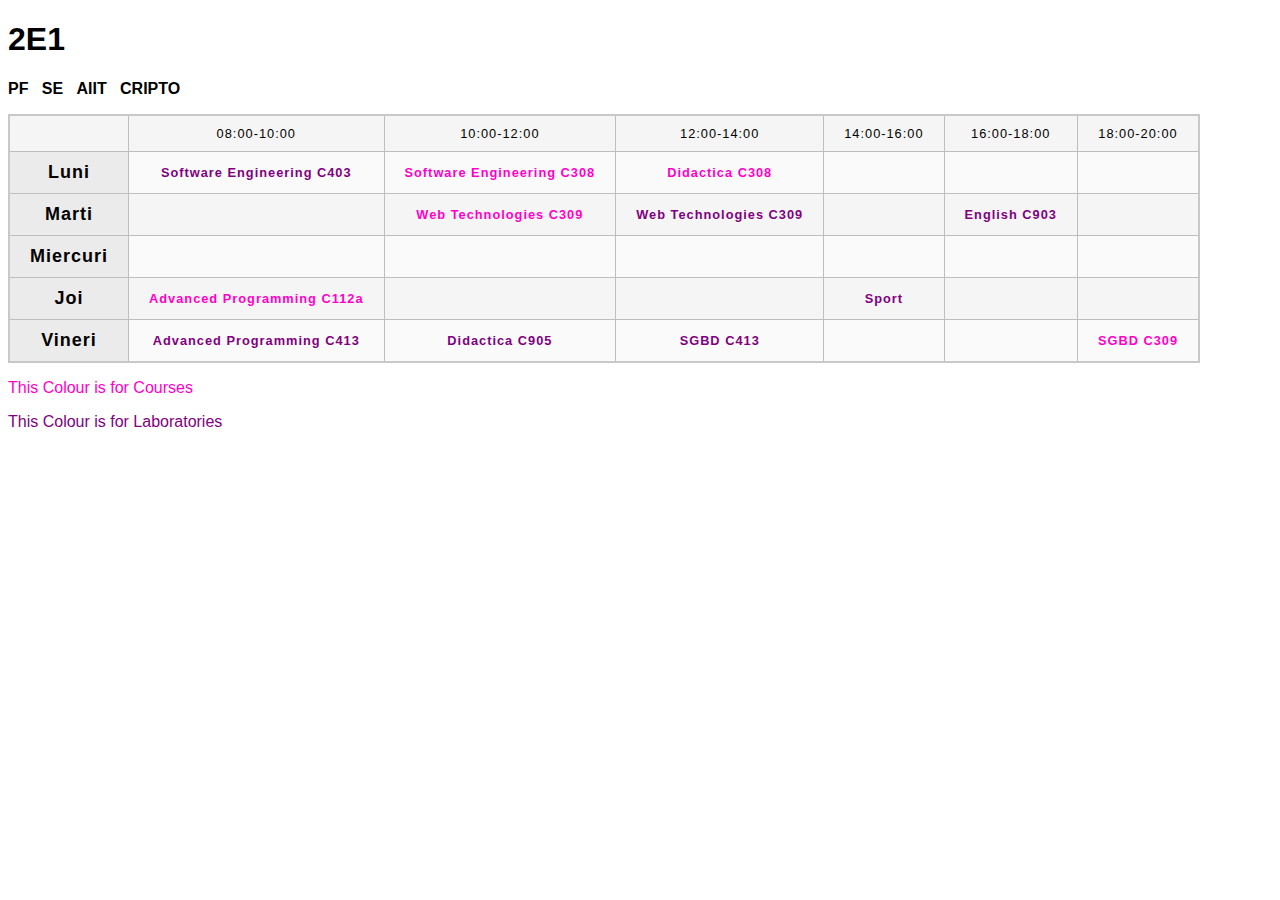
<file: index.html>
<!DOCTYPE html>
<html lang="en-US">

<head>
    <meta charset="utf-8">
    <meta name="viewport" content="width=device-width, initial-scale=1">
    <title>Time Table</title>
    <link href="minimal-table.css" rel="stylesheet" type="text/css">
</head>

<body>
    <h1>2E1</h1>
    <p><a href="pf.html">PF</a>&nbsp;&nbsp;&nbsp;<a href="embeded.html">SE</a>&nbsp;&nbsp;&nbsp;<a href="aiit.html">AIIT</a>&nbsp;&nbsp;&nbsp;<a href="cripto.html">CRIPTO</a></p>
    <table>
        <tr>
            <td>&nbsp;</td>
            <td>08:00-10:00</td>
            <td>10:00-12:00</td>
            <td>12:00-14:00</td>
            <td>14:00-16:00</td>
            <td>16:00-18:00</td>
            <td>18:00-20:00</td>
        </tr>
        <tr>
            <th>Luni</th>
            <td><a id="Lab" href="https://edu.info.uaic.ro/ingineria-programarii/Scoala/2025/SE/index.html">Software Engineering C403</a></td>
            <td><a id="Course" href="https://edu.info.uaic.ro/ingineria-programarii/Scoala/2025/SE/index.html">Software Engineering C308</a></td>
            <td><a id="Course" href="">Didactica C308</a></td>
            <td></td>
            <td></td>
            <td></td>
        </tr>
        <tr>
            <th>Marti</th>
            <td></td>
            <td><a id="Course" href="https://profs.info.uaic.ro/andrei.panu/courses/web/lab/">Web Technologies C309</a></td>
            <td><a id="Lab" href="https://profs.info.uaic.ro/andrei.panu/courses/web/lab/">Web Technologies C309</a></td>
            <td></td>
            <td><a id="Lab" href="">English C903</a></td>
            <td></td>
        </tr>
        <tr>
            <th>Miercuri</th>
            <td></td>
            <td></td>
            <td></td>
            <td></td>
            <td></td>
            <td></td>
        </tr>
        <tr>
            <th>Joi</th>
            <td><a id="Course" href="https://edu.info.uaic.ro/programare-avansata/">Advanced Programming C112a</a></td>
            <td></td>
            <td></td>
            <td><a id="Lab" href="">Sport</a></td>
            <td></td>
            <td></td>
        </tr>
        <tr>
            <th>Vineri</th>
            <td><a id="Lab" href="https://edu.info.uaic.ro/programare-avansata/">Advanced Programming C413</a></td>
            <td><a id="Lab" href="">Didactica C905</a></td>
            <td><a id="Lab" href="https://edu.info.uaic.ro/practica-sisteme-gestiune-baze-de-date/ro/index.html#">SGBD C413</a></td>
            <td></td>
            <td></td>
            <td><a id="Course" href="https://edu.info.uaic.ro/practica-sisteme-gestiune-baze-de-date/ro/index.html#">SGBD C309</a></td>
        </tr>
    </table>
    <p id="Course">This Colour is for Courses</p>
    <p id="Lab">This Colour is for Laboratories</p>

</body>

</html>
</file>
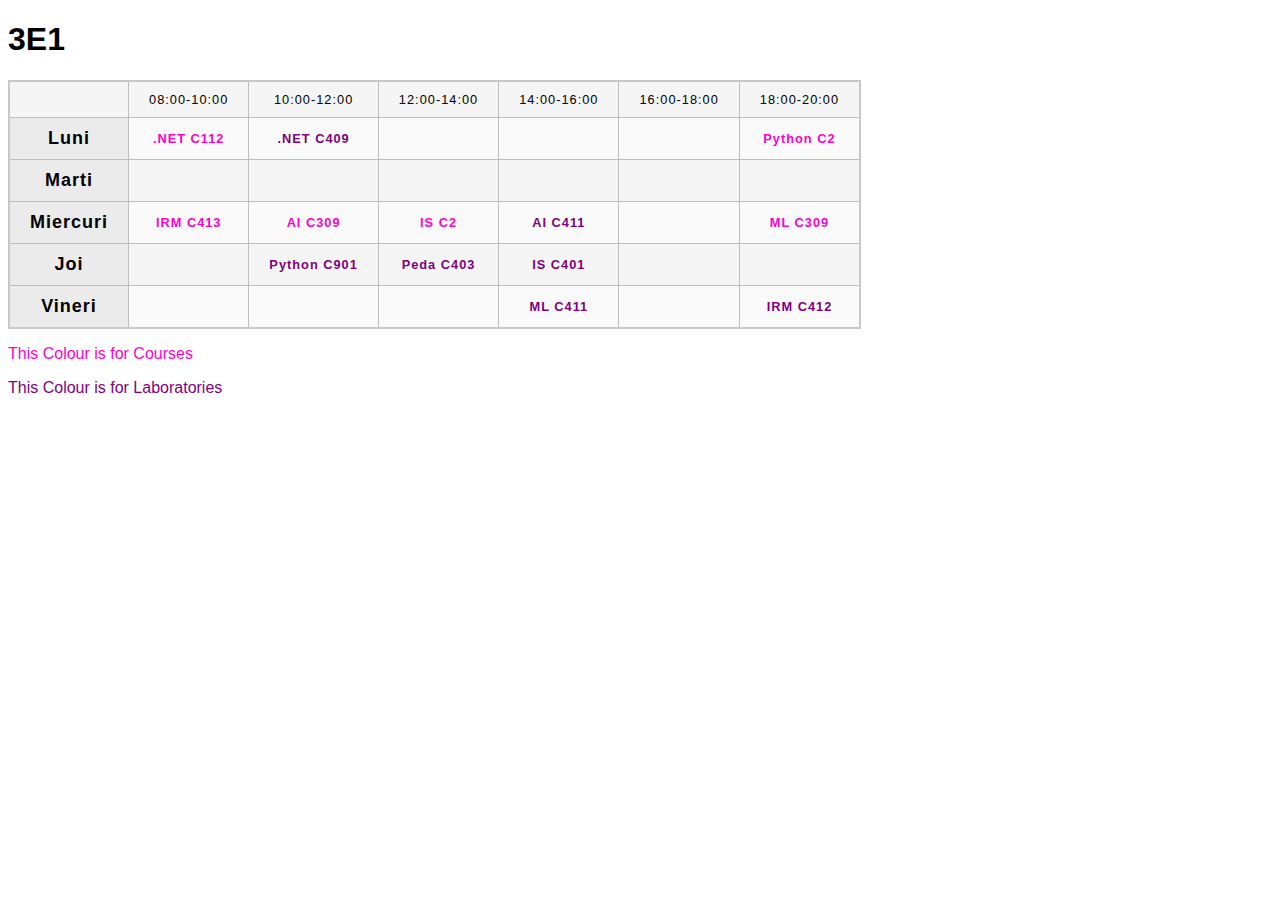
<file: .net-irm.html>
<!DOCTYPE html>
<html lang="en-US">

<head>
    <meta charset="utf-8">
    <meta name="viewport" content="width=device-width, initial-scale=1">
    <title>Table template</title>
    <link href="minimal-table.css" rel="stylesheet" type="text/css">
</head>

<body>
    <h1>3E1</h1>
        <table>
        <tr>
            <td>&nbsp;</td>
            <td>08:00-10:00</td>
            <td>10:00-12:00</td>
            <td>12:00-14:00</td>
            <td>14:00-16:00</td>
            <td>16:00-18:00</td>
            <td>18:00-20:00</td>
        </tr>
        <tr>
            <th>Luni</th>
            <td><a id="Course" href="">.NET C112</a></td>
            <td><a id="Lab" href="">.NET C409</a></td>
            <td></td>
            <td></td>
            <td></td>
            <td><a id="Course" href="">Python C2</a></td>
        </tr>
        <tr>
            <th>Marti</th>
            <td></td>
            <td></td>
            <td></td>
            <td></td>
            <td></td>
            <td></td>
        </tr>
        <tr>
            <th>Miercuri</th>
            <td><a id="Course" href="">IRM C413</a></td>
            <td><a id="Course" href="">AI C309</a></td>
            <td><a id="Course" href="">IS C2</a></td>
            <td><a id="Lab" href="">AI C411</a></td>
            <td></td>
            <td><a id="Course" href="">ML C309</a></td>
        </tr>
        <tr>
            <th>Joi</th>
            <td></td>
            <td><a id="Lab" href="">Python C901</a></td>
            <td><a id="Lab" href="">Peda C403</a></td>
            <td><a id="Lab" href="">IS C401</a></td>
            <td></td>
            <td></td>
        </tr>
        <tr>
            <th>Vineri</th>
            <td></td>
            <td></td>
            <td></td>
            <td><a id="Lab" href="">ML C411</a></td>
            <td></td>
            <td><a id="Lab" href="">IRM C412</a></td>
        </tr>
    </table>
    <p id="Course">This Colour is for Courses</p>
    <p id="Lab">This Colour is for Laboratories</p>

</body>

</html>
</file>
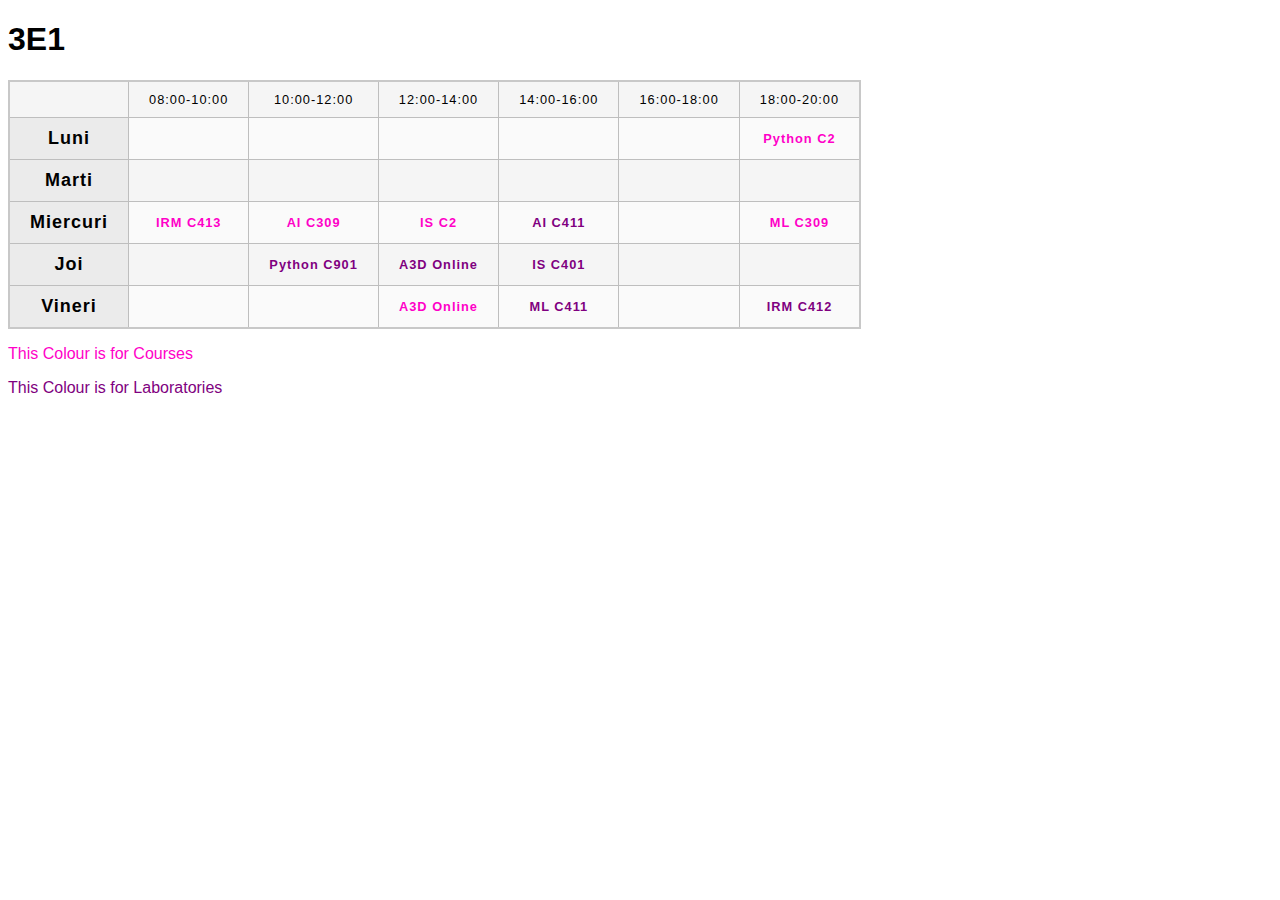
<file: a3d-irm.html>
<!DOCTYPE html>
<html lang="en-US">

<head>
    <meta charset="utf-8">
    <meta name="viewport" content="width=device-width, initial-scale=1">
    <title>Table template</title>
    <link href="minimal-table.css" rel="stylesheet" type="text/css">
</head>

<body>
    <h1>3E1</h1>
    <table>
        <tr>
            <td>&nbsp;</td>
            <td>08:00-10:00</td>
            <td>10:00-12:00</td>
            <td>12:00-14:00</td>
            <td>14:00-16:00</td>
            <td>16:00-18:00</td>
            <td>18:00-20:00</td>
        </tr>
        <tr>
            <th>Luni</th>
            <td></td>
            <td></td>
            <td></td>
            <td></td>
            <td></td>
            <td><a id="Course" href="">Python C2</a></td>
        </tr>
        <tr>
            <th>Marti</th>
            <td></td>
            <td></td>
            <td></td>
            <td></td>
            <td></td>
            <td></td>
        </tr>
        <tr>
            <th>Miercuri</th>
            <td><a id="Course" href="">IRM C413</a></td>
            <td><a id="Course" href="">AI C309</a></td>
            <td><a id="Course" href="">IS C2</a></td>
            <td><a id="Lab" href="">AI C411</a></td>
            <td></td>
            <td><a id="Course" href="">ML C309</a></td>
        </tr>
        <tr>
            <th>Joi</th>
            <td></td>
            <td><a id="Lab" href="">Python C901</a></td>
            <td><a id="Lab" href="">A3D Online</a></td>
            <td><a id="Lab" href="">IS C401</a></td>
            <td></td>
            <td></td>
        </tr>
        <tr>
            <th>Vineri</th>
            <td></td>
            <td></td>
            <td><a id="Course" href="">A3D Online</a></td>
            <td><a id="Lab" href="">ML C411</a></td>
            <td></td>
            <td><a id="Lab" href="">IRM C412</a></td>
        </tr>
    </table>
    <p id="Course">This Colour is for Courses</p>
    <p id="Lab">This Colour is for Laboratories</p>

</body>

</html>
</file>
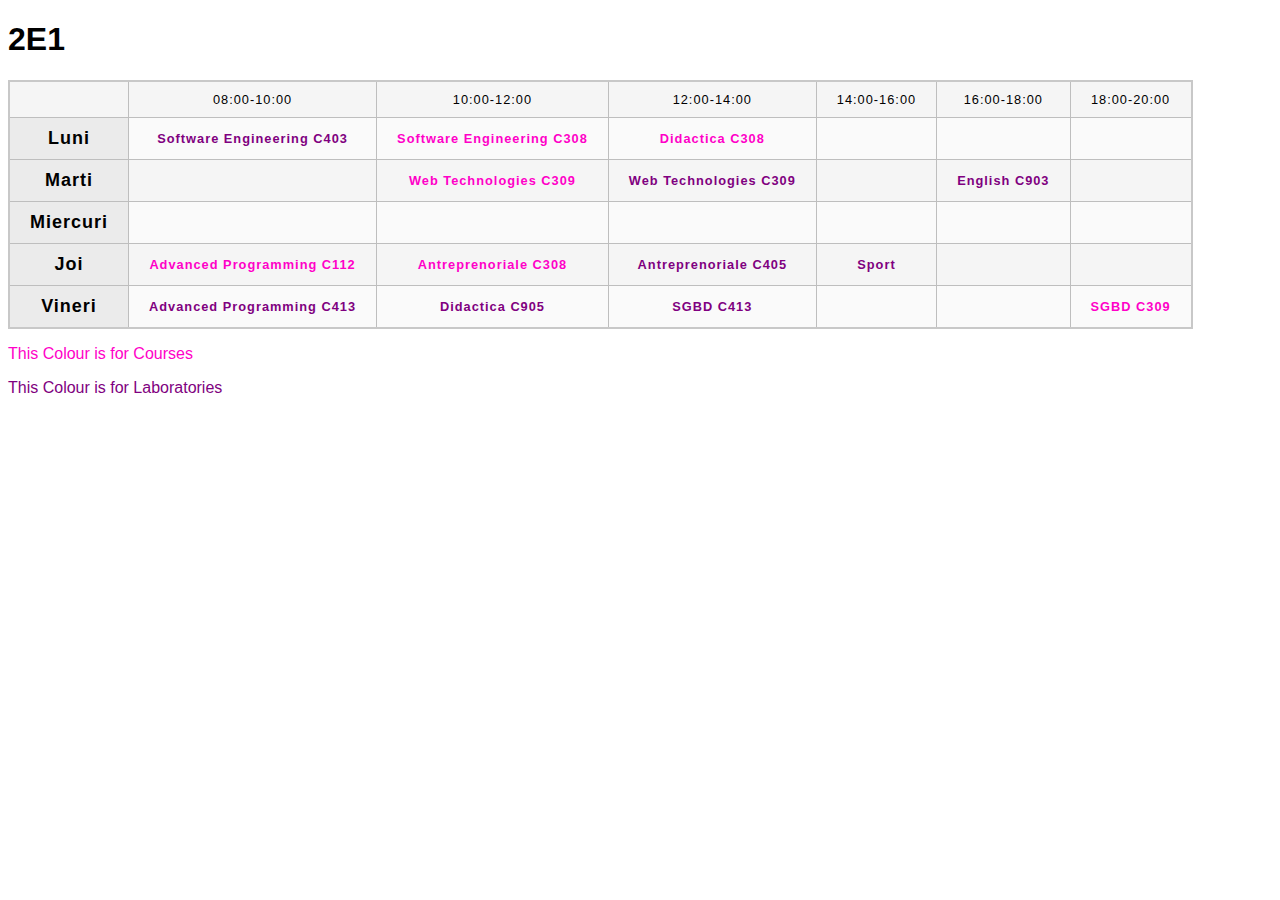
<file: aiit.html>
<!DOCTYPE html>
<html lang="en-US">

<head>
    <meta charset="utf-8">
    <meta name="viewport" content="width=device-width, initial-scale=1">
    <title>Table template</title>
    <link href="minimal-table.css" rel="stylesheet" type="text/css">
</head>

<body>
    <h1>2E1</h1>
    <table>
        <tr>
            <td>&nbsp;</td>
            <td>08:00-10:00</td>
            <td>10:00-12:00</td>
            <td>12:00-14:00</td>
            <td>14:00-16:00</td>
            <td>16:00-18:00</td>
            <td>18:00-20:00</td>
        </tr>
        <tr>
            <th>Luni</th>
            <td><a id="Lab" href="https://edu.info.uaic.ro/ingineria-programarii/Scoala/2025/SE/index.html">Software Engineering C403</a></td>
            <td><a id="Course" href="https://edu.info.uaic.ro/ingineria-programarii/Scoala/2025/SE/index.html">Software Engineering C308</a></td>
            <td><a id="Course" href="">Didactica C308</a></td>
            <td></td>
            <td></td>
            <td></td>
        </tr>
        <tr>
            <th>Marti</th>
            <td></td>
            <td><a id="Course" href="https://profs.info.uaic.ro/andrei.panu/courses/web/lab/">Web Technologies C309</a></td>
            <td><a id="Lab" href="https://profs.info.uaic.ro/andrei.panu/courses/web/lab/">Web Technologies C309</a></td>
            <td></td>
            <td><a id="Lab" href="">English C903</a></td>
            <td></td>
        </tr>
        <tr>
            <th>Miercuri</th>
            <td></td>
            <td></td>
            <td></td>
            <td></td>
            <td></td>
            <td></td>
        </tr>
        <tr>
            <th>Joi</th>
            <td><a id="Course" href="https://edu.info.uaic.ro/programare-avansata/">Advanced Programming C112</a></td>
            <td><a id="Course" href="">Antreprenoriale C308</a></td>
            <td><a id="Lab" href="">Antreprenoriale C405</a></td>
            <td><a id="Lab" href="">Sport</a></td>
            <td></td>
            <td></td>
        </tr>
        <tr>
            <th>Vineri</th>
            <td><a id="Lab" href="https://edu.info.uaic.ro/programare-avansata/">Advanced Programming C413</a></td>
            <td><a id="Lab" href="">Didactica C905</a></td>
            <td><a id="Lab" href="https://edu.info.uaic.ro/practica-sisteme-gestiune-baze-de-date/ro/index.html#">SGBD C413</a></td>
            <td></td>
            <td></td>
            <td><a id="Course" href="https://edu.info.uaic.ro/practica-sisteme-gestiune-baze-de-date/ro/index.html#">SGBD C309</a></td>
        </tr>
    </table>
    <p id="Course">This Colour is for Courses</p>
    <p id="Lab">This Colour is for Laboratories</p>

</body>

</html>
</file>
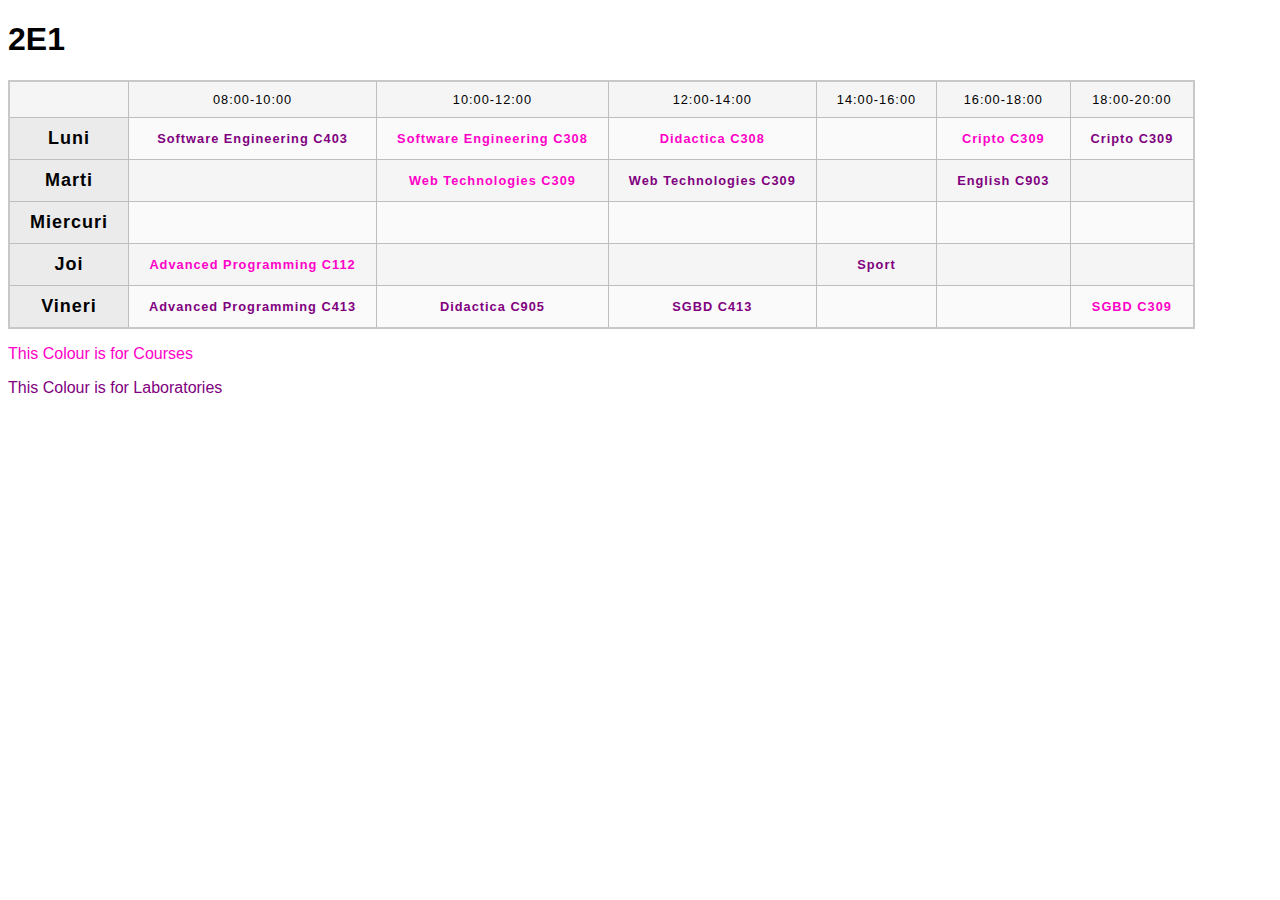
<file: cripto.html>
<!DOCTYPE html>
<html lang="en-US">

<head>
    <meta charset="utf-8">
    <meta name="viewport" content="width=device-width, initial-scale=1">
    <title>Table template</title>
    <link href="minimal-table.css" rel="stylesheet" type="text/css">
</head>

<body>
    <h1>2E1</h1>
    <table>
        <tr>
            <td>&nbsp;</td>
            <td>08:00-10:00</td>
            <td>10:00-12:00</td>
            <td>12:00-14:00</td>
            <td>14:00-16:00</td>
            <td>16:00-18:00</td>
            <td>18:00-20:00</td>
        </tr>
        <tr>
            <th>Luni</th>
            <td><a id="Lab" href="https://edu.info.uaic.ro/ingineria-programarii/Scoala/2025/SE/index.html">Software Engineering C403</a></td>
            <td><a id="Course" href="https://edu.info.uaic.ro/ingineria-programarii/Scoala/2025/SE/index.html">Software Engineering C308</a></td>
            <td><a id="Course" hrefz="">Didactica C308</a></td>
            <td></td>
            <td><a id="Course" href="https://www.flt-info.eu/course/crypto/">Cripto C309</a></td>
            <td><a id="Lab" href="https://www.flt-info.eu/course/crypto/">Cripto C309</a></td>
        </tr>
        <tr>
            <th>Marti</th>
            <td></td>
            <td><a id="Course" href="https://profs.info.uaic.ro/andrei.panu/courses/web/lab/">Web Technologies C309</a></td>
            <td><a id="Lab" href="https://profs.info.uaic.ro/andrei.panu/courses/web/lab/">Web Technologies C309</a></td>
            <td></td>
            <td><a id="Lab" href="">English C903</a></td>
            <td></td>
        </tr>
        <tr>
            <th>Miercuri</th>
            <td></td>
            <td></td>
            <td></td>
            <td></td>
            <td></td>
            <td></td>
        </tr>
        <tr>
            <th>Joi</th>
            <td><a id="Course" href="https://edu.info.uaic.ro/programare-avansata/">Advanced Programming C112</a></td>
            <td></td>
            <td></td>
            <td><a id="Lab" href="">Sport</a></td>
            <td></td>
            <td></td>
        </tr>
        <tr>
            <th>Vineri</th>
            <td><a id="Lab" href="https://edu.info.uaic.ro/programare-avansata/">Advanced Programming C413</a></td>
            <td><a id="Lab" href="">Didactica C905</a></td>
            <td><a id="Lab" href="https://edu.info.uaic.ro/practica-sisteme-gestiune-baze-de-date/ro/index.html#">SGBD C413</a></td>
            <td></td>
            <td></td>
            <td><a id="Course" href="https://edu.info.uaic.ro/practica-sisteme-gestiune-baze-de-date/ro/index.html#">SGBD C309</a></td>
        </tr>
    </table>
    <p id="Course">This Colour is for Courses</p>
    <p id="Lab">This Colour is for Laboratories</p>

</body>

</html>
</file>
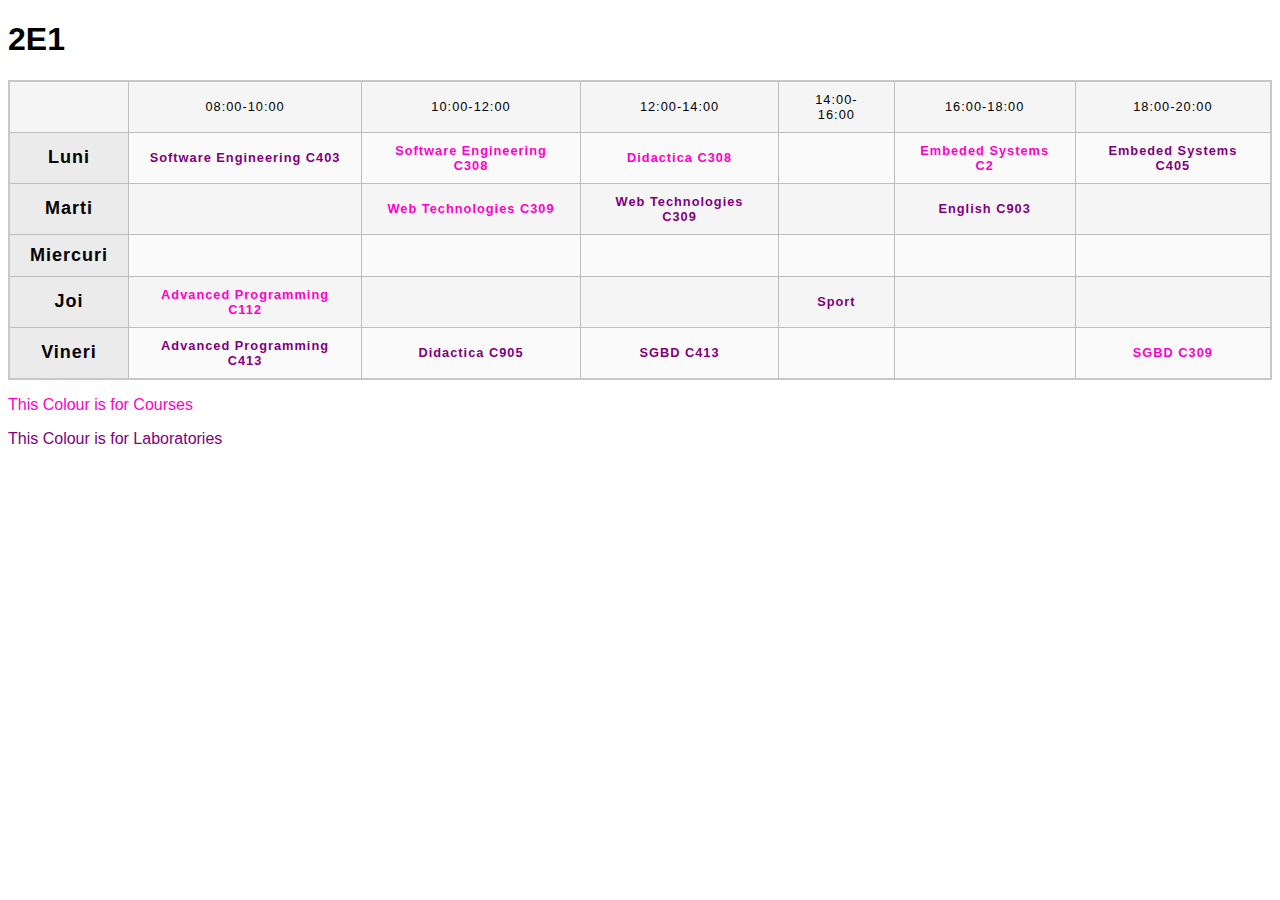
<file: embeded.html>
<!DOCTYPE html>
<html lang="en-US">

<head>
    <meta charset="utf-8">
    <meta name="viewport" content="width=device-width, initial-scale=1">
    <title>Table template</title>
    <link href="minimal-table.css" rel="stylesheet" type="text/css">
</head>

<body>
    <h1>2E1</h1>
    <table>
        <tr>
            <td>&nbsp;</td>
            <td>08:00-10:00</td>
            <td>10:00-12:00</td>
            <td>12:00-14:00</td>
            <td>14:00-16:00</td>
            <td>16:00-18:00</td>
            <td>18:00-20:00</td>
        </tr>
        <tr>
            <th>Luni</th>
            <td><a id="Lab" href="https://edu.info.uaic.ro/ingineria-programarii/Scoala/2025/SE/index.html">Software Engineering C403</a></td>
            <td><a id="Course" href="https://edu.info.uaic.ro/ingineria-programarii/Scoala/2025/SE/index.html">Software Engineering C308</a></td>
            <td><a id="Course" href="">Didactica C308</a></td>
            <td></td>
            <td><a id="Course" href="https://edu.info.uaic.ro/sisteme-embedded/">Embeded Systems C2</a></td>
            <td><a id="Lab" href="https://edu.info.uaic.ro/sisteme-embedded/">Embeded Systems C405</a></td>
        </tr>
        <tr>
            <th>Marti</th>
            <td></td>
            <td><a id="Course" href="https://profs.info.uaic.ro/andrei.panu/courses/web/lab/">Web Technologies C309</a></td>
            <td><a id="Lab" href="https://profs.info.uaic.ro/andrei.panu/courses/web/lab/">Web Technologies C309</a></td>
            <td></td>
            <td><a id="Lab" href="">English C903</a></td>
            <td></td>
        </tr>
        <tr>
            <th>Miercuri</th>
            <td></td>
            <td></td>
            <td></td>
            <td></td>
            <td></td>
            <td></td>
        </tr>
        <tr>
            <th>Joi</th>
            <td><a id="Course" href="https://edu.info.uaic.ro/programare-avansata/">Advanced Programming C112</a></td>
            <td></td>
            <td></td>
            <td><a id="Lab" href="">Sport</a></td>
            <td></td>
            <td></td>
        </tr>
        <tr>
            <th>Vineri</th>
            <td><a id="Lab" href="https://edu.info.uaic.ro/programare-avansata/">Advanced Programming C413</a></td>
            <td><a id="Lab" href="">Didactica C905</a></td>
            <td><a id="Lab" href="https://edu.info.uaic.ro/practica-sisteme-gestiune-baze-de-date/ro/index.html#">SGBD C413</a></td>
            <td></td>
            <td></td>
            <td><a id="Course" href="https://edu.info.uaic.ro/practica-sisteme-gestiune-baze-de-date/ro/index.html#">SGBD C309</a></td>
        </tr>
    </table>
    <p id="Course">This Colour is for Courses</p>
    <p id="Lab">This Colour is for Laboratories</p>

</body>

</html>
</file>
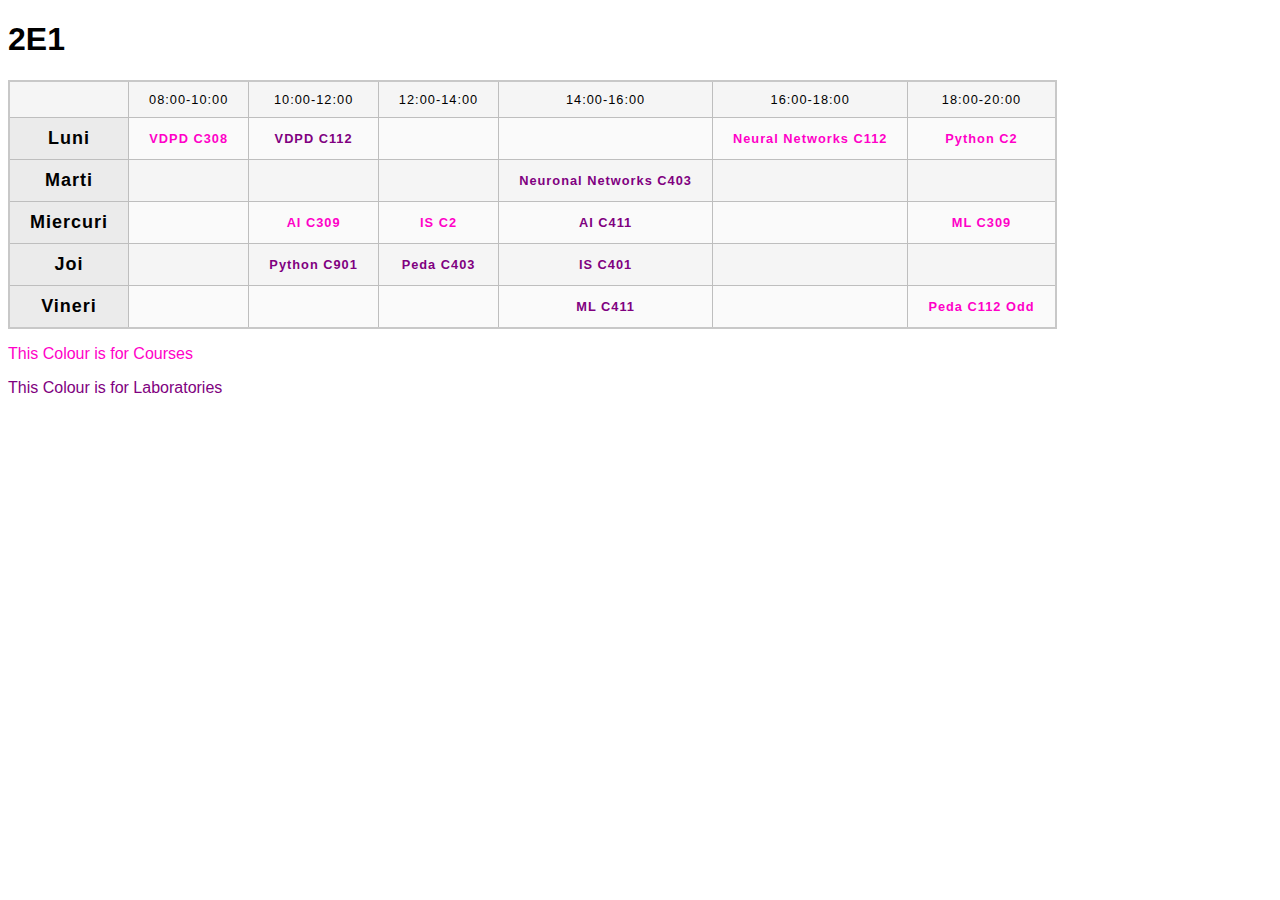
<file: nn-vdpd.html>
<!DOCTYPE html>
<html lang="en-US">

<head>
    <meta charset="utf-8">
    <meta name="viewport" content="width=device-width, initial-scale=1">
    <title>Table template</title>
    <link href="minimal-table.css" rel="stylesheet" type="text/css">
</head>

<body>
    <h1>2E1</h1>
    <table>
        <tr>
            <td>&nbsp;</td>
            <td>08:00-10:00</td>
            <td>10:00-12:00</td>
            <td>12:00-14:00</td>
            <td>14:00-16:00</td>
            <td>16:00-18:00</td>
            <td>18:00-20:00</td>
        </tr>
        <tr>
            <th>Luni</th>
            <td><a id="Course" href="">VDPD C308</a></td>
            <td><a id="Lab" href="">VDPD C112</a></td>
            <td></td>
            <td></td>
            <td><a id="Course" href="">Neural Networks C112</a></td>
            <td><a id="Course" href="">Python C2</a></td>
        </tr>
        <tr>
            <th>Marti</th>
            <td></td>
            <td></td>
            <td></td>
            <td><a id="Lab" href="">Neuronal Networks C403</a></td>
            <td></td>
            <td></td>
        </tr>
        <tr>
            <th>Miercuri</th>
            <td></td>
            <td><a id="Course" href="">AI C309</a></td>
            <td><a id="Course" href="">IS C2</a></td>
            <td><a id="Lab" href="">AI C411</a></td>
            <td></td>
            <td><a id="Course" href="">ML C309</a></td>
        </tr>
        <tr>
            <th>Joi</th>
            <td></td>
            <td><a id="Lab" href="">Python C901</a></td>
            <td><a id="Lab" href="">Peda C403</a></td>
            <td><a id="Lab" href="">IS C401</a></td>
            <td></td>
            <td></td>
        </tr>
        <tr>
            <th>Vineri</th>
            <td></td>
            <td></td>
            <td></td>
            <td><a id="Lab" href="">ML C411</a></td>
            <td></td>
            <td><a id="Course" href="">Peda C112 Odd</a></td>
        </tr>
    </table>
    <p id="Course">This Colour is for Courses</p>
    <p id="Lab">This Colour is for Laboratories</p>

</body>

</html>
</file>
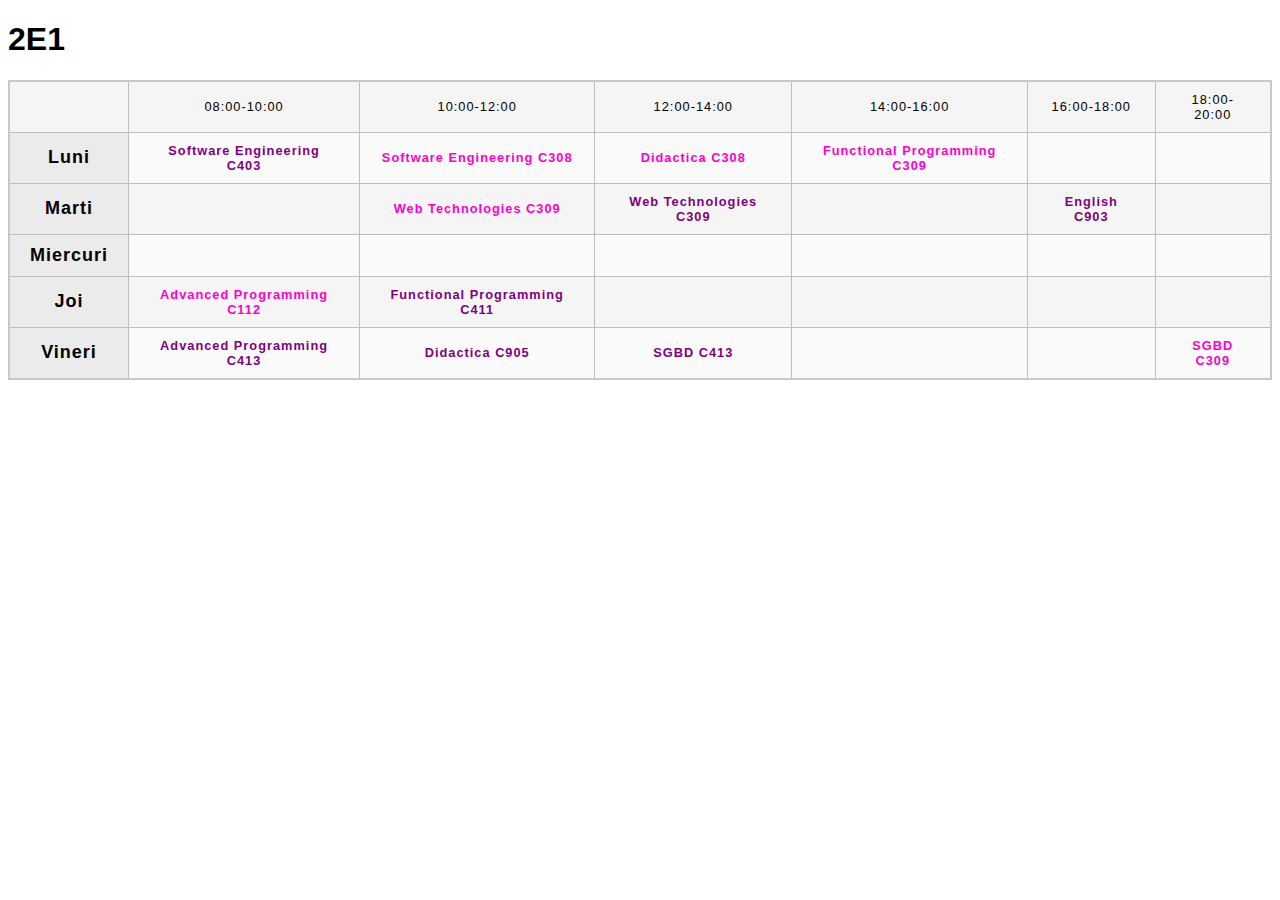
<file: orar.html>
<!DOCTYPE html>
<html lang="en-US">

<head>
    <meta charset="utf-8">
    <meta name="viewport" content="width=device-width">
    <title>Table template</title>
    <link href="minimal-table.css" rel="stylesheet" type="text/css">
</head>

<body>
    <h1>2E1</h1>
    <table>
        <tr>
            <td>&nbsp;</td>
            <td>08:00-10:00</td>
            <td>10:00-12:00</td>
            <td>12:00-14:00</td>
            <td>14:00-16:00</td>
            <td>16:00-18:00</td>
            <td>18:00-20:00</td>
        </tr>
        <tr>
            <th>Luni</th>
            <td><a id="Lab" href="https://edu.info.uaic.ro/ingineria-programarii/Scoala/2025/SE/index.html">Software Engineering C403</a></td>
            <td><a id="Course" href="https://edu.info.uaic.ro/ingineria-programarii/Scoala/2025/SE/index.html">Software Engineering C308</a></td>
            <td><a id="Course" href="">Didactica C308</a></td>
            <td><a id="Course" href="https://edu.info.uaic.ro/ingineria-programarii/Scoala/2025/SE/index.html">Functional Programming C309</a></td>
            <td></td>
            <td></td>
        </tr>
        <tr>
            <th>Marti</th>
            <td></td>
            <td><a id="Course" href="https://profs.info.uaic.ro/andrei.panu/courses/web/lab/">Web Technologies C309</a></td>
            <td><a id="Lab" href="https://profs.info.uaic.ro/andrei.panu/courses/web/lab/">Web Technologies C309</a></td>
            <td></td>
            <td><a id="Lab" href="">English C903</a></td>
            <td></td>
        </tr>
        <tr>
            <th>Miercuri</th>
            <td></td>
            <td></td>
            <td></td>
            <td></td>
            <td></td>
            <td></td>
        </tr>
        <tr>
            <th>Joi</th>
            <td><a id="Course" href="https://edu.info.uaic.ro/programare-avansata/">Advanced Programming C112</td>
            <td><a id="Lab" href="https://edu.info.uaic.ro/ingineria-programarii/Scoala/2025/SE/index.html">Functional Programming C411</td>
            <td></td>
            <td></td>
            <td></td>
            <td></td>
        </tr>
        <tr>
            <th>Vineri</th>
            <td><a id="Lab" href="https://edu.info.uaic.ro/programare-avansata/">Advanced Programming C413</td>
            <td><a id="Lab" href="">Didactica C905</td>
            <td><a id="Lab" href="https://profs.info.uaic.ro/simona.varlan/psgbd.html">SGBD C413</td>
            <td></td>
            <td></td>
            <td><a id="Course" href="https://profs.info.uaic.ro/simona.varlan/psgbd.html">SGBD C309</td>
        </tr>
    </table>


</body>

</html>
</file>
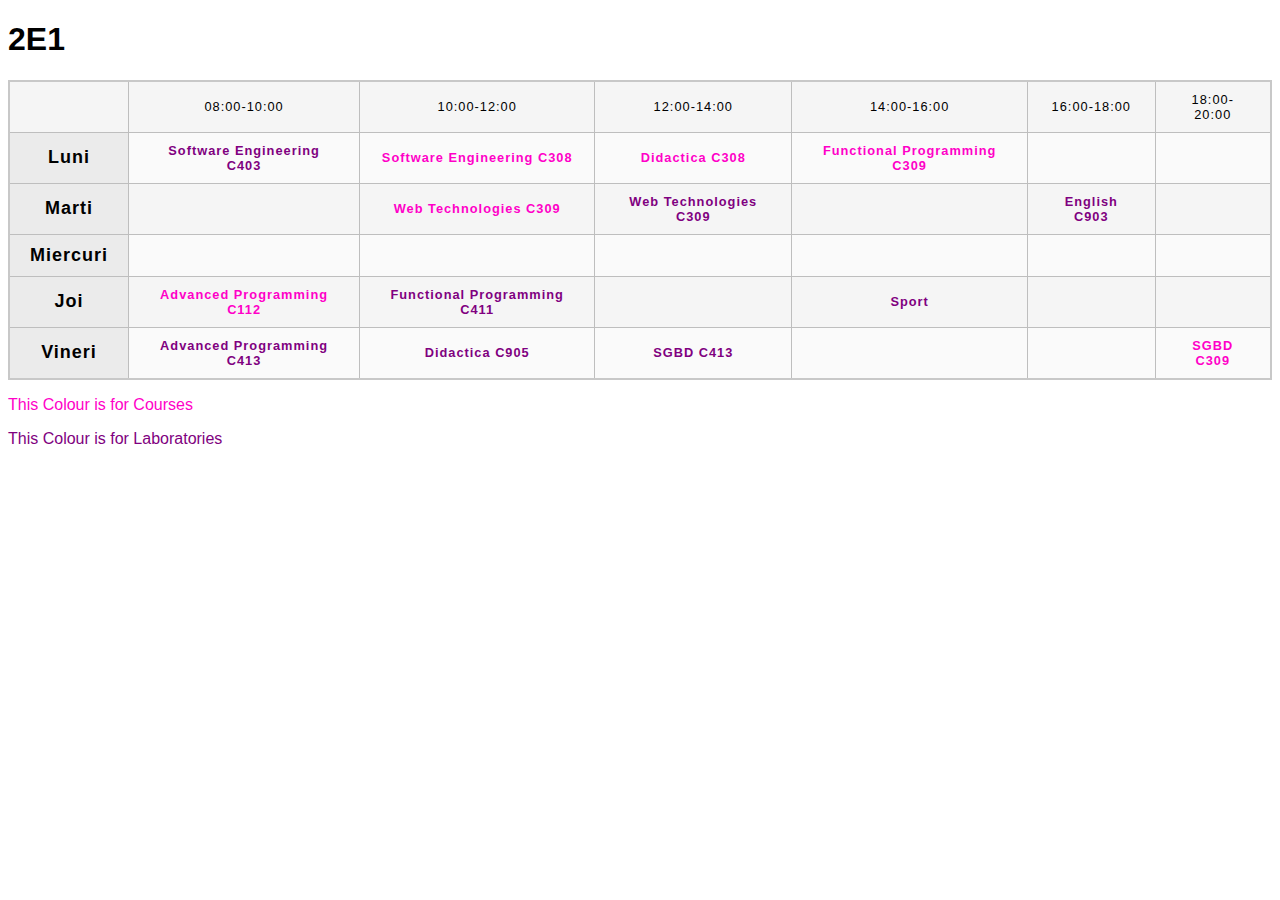
<file: pf.html>
<!DOCTYPE html>
<html lang="en-US">

<head>
    <meta charset="utf-8">
    <meta name="viewport" content="width=device-width, initial-scale=1">
    <title>Table template</title>
    <link href="minimal-table.css" rel="stylesheet" type="text/css">
</head>

<body>
    <h1>2E1</h1>
    <table>
        <tr>
            <td>&nbsp;</td>
            <td>08:00-10:00</td>
            <td>10:00-12:00</td>
            <td>12:00-14:00</td>
            <td>14:00-16:00</td>
            <td>16:00-18:00</td>
            <td>18:00-20:00</td>
        </tr>
        <tr>
            <th>Luni</th>
            <td><a id="Lab" href="https://edu.info.uaic.ro/ingineria-programarii/Scoala/2025/SE/index.html">Software Engineering C403</a></td>
            <td><a id="Course" href="https://edu.info.uaic.ro/ingineria-programarii/Scoala/2025/SE/index.html">Software Engineering C308</a></td>
            <td><a id="Course" href="">Didactica C308</a></td>
            <td><a id="Course" href="https://cs-functional-programming.github.io/">Functional Programming C309</a></td>
            <td></td>
            <td></td>
        </tr>
        <tr>
            <th>Marti</th>
            <td></td>
            <td><a id="Course" href="https://profs.info.uaic.ro/andrei.panu/courses/web/lab/">Web Technologies C309</a></td>
            <td><a id="Lab" href="https://profs.info.uaic.ro/andrei.panu/courses/web/lab/">Web Technologies C309</a></td>
            <td></td>
            <td><a id="Lab" href="">English C903</a></td>
            <td></td>
        </tr>
        <tr>
            <th>Miercuri</th>
            <td></td>
            <td></td>
            <td></td>
            <td></td>
            <td></td>
            <td></td>
        </tr>
        <tr>
            <th>Joi</th>
            <td><a id="Course" href="https://edu.info.uaic.ro/programare-avansata/">Advanced Programming C112</a></td>
            <td><a id="Lab" href="https://cs-functional-programming.github.io/">Functional Programming C411</a></td>
            <td></td>
            <td><a id="Lab" href="">Sport</a></td>
            <td></td>
            <td></td>
        </tr>
        <tr>
            <th>Vineri</th>
            <td><a id="Lab" href="https://edu.info.uaic.ro/programare-avansata/">Advanced Programming C413</a></td>
            <td><a id="Lab" href="">Didactica C905</a></td>
            <td><a id="Lab" href="https://edu.info.uaic.ro/practica-sisteme-gestiune-baze-de-date/ro/index.html#">SGBD C413</a></td>
            <td></td>
            <td></td>
            <td><a id="Course" href="https://edu.info.uaic.ro/practica-sisteme-gestiune-baze-de-date/ro/index.html#">SGBD C309</a></td>
        </tr>
    </table>
    <p id="Course">This Colour is for Courses</p>
    <p id="Lab">This Colour is for Laboratories</p>

</body>

</html>
</file>
<file: minimal-table.css>
html {
  font-family: sans-serif;
}

table {
  border-collapse: collapse;
  border: 2px solid rgb(200, 200, 200);
  letter-spacing: 1px;
  font-size: 0.8rem;
}

td,
th {
  border: 1px solid rgb(190, 190, 190);
  padding: 10px 20px;
}

th {
  background-color: rgb(235, 235, 235);
  font-size: large;
}

td {
  text-align: center;
}

tr:nth-child(even) td {
  background-color: rgb(250, 250, 250);
}

tr:nth-child(odd) td {
  background-color: rgb(245, 245, 245);
}

caption {
  padding: 10px;
}

a {
  color: black;
  text-decoration: none;
  font-weight: bold;
}
#Lab{
  color:purple;
}
#Course{
  color:rgb(255, 0, 200);
}
</file>
